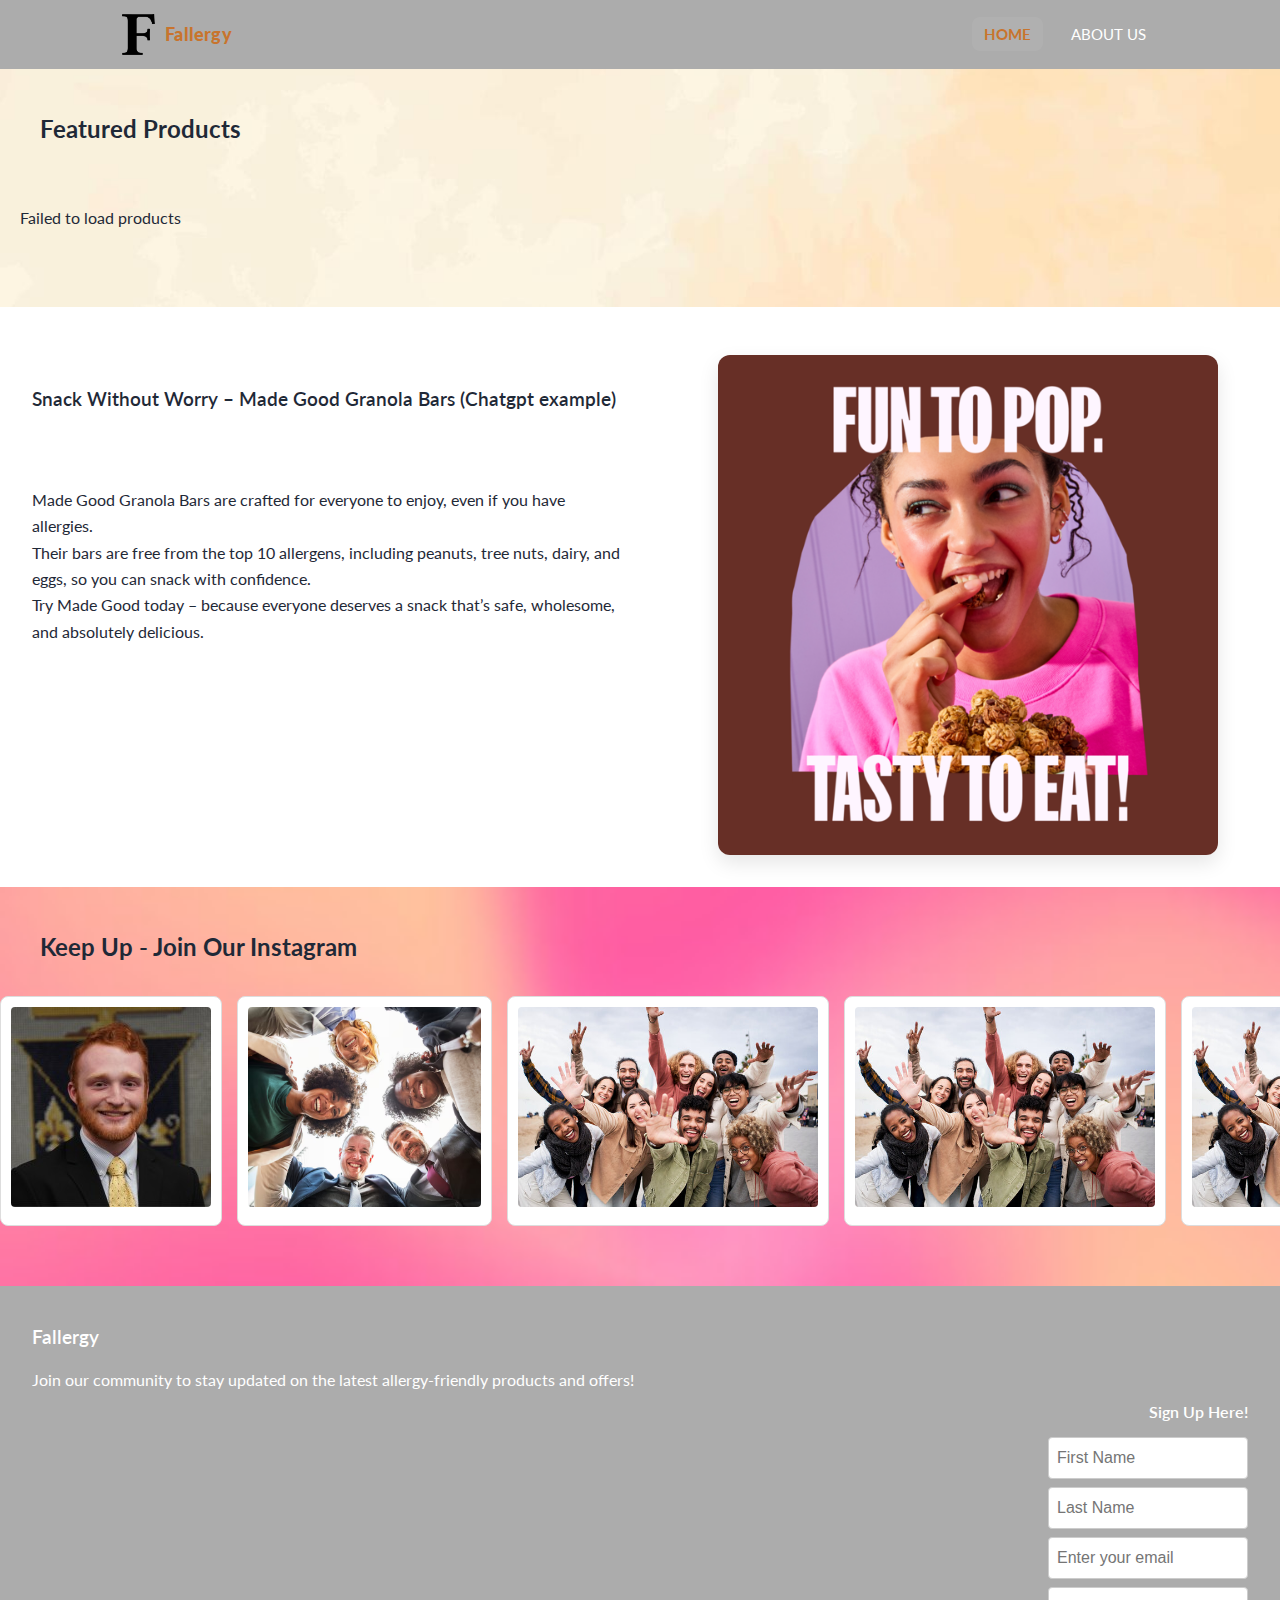
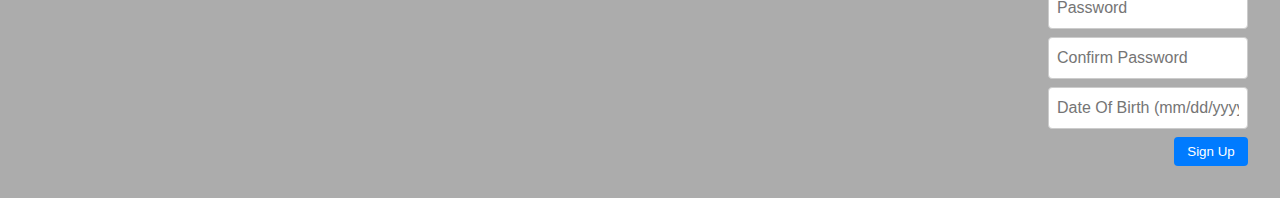
<file: index.html>
<!DOCTYPE html>
<html lang="en">
<head>
  <meta charset="UTF-8" />
  <meta name="viewport" content="width=device-width, initial-scale=1" />

  <title>Home | Fallergy</title>

  <!-- Favicon -->
  <link rel="icon" type="image/png" sizes="32x32" href="Images/FallergyLogo.png">
  <link rel="shortcut icon" href="Images/FallergyLogo.png">

  <!-- Fonts -->
  <link href="https://fonts.googleapis.com/css2?family=Lato:wght@400;700;900&display=swap" rel="stylesheet" />

  <!-- CSS -->
  <link rel="stylesheet" href="css/style.css" />
  <link rel="stylesheet" href="css/index.css" />

  <!-- JS -->
  <script src="js/index.js" defer></script>
</head>
<body>
  <a class="skip-link" href="#main">Skip to content</a>

  <header class="site-header" role="banner" id="header">
    <div class="container nav-wrap">
      <div id="branding" class="branding">
        <a class="brand-link" href="index.html" aria-label="Fallergy">
          <img src="Images/FallergyLogo.png" alt="Fallergy Logo" style="height:2.2em;">
          <span class="brand-text"><span class="highlight">Fallergy</span></span>
        </a>
      </div>

      <button class="nav-toggle" aria-expanded="false" aria-controls="primary-nav">
        <span class="nav-toggle-bar" aria-hidden="true"></span>
        <span class="nav-toggle-bar" aria-hidden="true"></span>
        <span class="nav-toggle-bar" aria-hidden="true"></span>
        <span class="sr-only">Menu</span>
      </button>

      <nav id="primary-nav" class="primary-nav">
        <ul>
          <li class="current"><a href="index.html">Home</a></li>
          <li><a href="html/about.html">About Us</a></li>
        </ul>
      </nav>
    </div> <!-- closes container nav-wrap -->
  </header>

  <main id="main">
    <div class="scrollable-container" id="featured-section">
      <h2 class="--prod-headline">Featured Products</h2>
      <div class="featured-track" id="featured-list"></div>
    </div>
    <div class="featured-product-section">
      <div class="featured-text">
        <h2 class="--prod-headline">
          Snack Without Worry – Made Good Granola Bars (Chatgpt example)
        </h2>
        <br><br>
        <p id="sale-pitch">
        <p>Made Good Granola Bars are crafted for everyone to enjoy, even if you have allergies. <br> Their bars are free from the top 10 allergens, including peanuts, tree nuts, dairy, and eggs, so you can snack with confidence.
        <br> Try Made Good today – because everyone deserves a snack that’s safe, wholesome, and absolutely delicious. </p>
  
        </p>
      </div>
      <div class="featured-image">
        <img src="Images/featuredProduct.png" alt="Popping Product">
      </div>
    </div>
    <div class="scrollable-container" id="insta-section">
      <a href="https://instagram.com/fallergy" target="_blank" rel="noopener" style="text-decoration: none; color: inherit;">
        <h2 class="--prod-headline">Keep Up - Join Our Instagram</h2>
      </a>
      <div class="featured-track" id="insta-list"></div>
    </div>
  </main>
<!-- To-Do for Passwords:
      - Make it look better
      - Add functionality to store user data securely
      - Add validation for email and password fields
      - add dob validation
      - add password strength check  -->
  <footer class="site-footer" role="contentinfo">

      <div class="footer-left">
        <p class="footerTitle">Fallergy</p>
        <p class="footerText">Join our community to stay updated on the latest allergy-friendly products and offers!</p>
      </div>
      <form class="signup-form" action="#" onsubmit="return false;">
        <p class="signup-heading">Sign Up Here!</p>
        <input class="text" type="text" name="first" placeholder="First Name" />
        <input class="text" type="text" name="last" placeholder="Last Name" />
        <input class="text" type="email" name="email" placeholder="Enter your email" />
        <input class="text" type="password" name="password" placeholder="Password" />
        <input class="text" type="password" name="confirm" placeholder="Confirm Password" />
        <input class="text" type="text" name="dob" placeholder="Date Of Birth (mm/dd/yyyy)" />
        <button type="submit" class="signup-btn">Sign Up</button>
      </form>
    </div>
  </footer>
</body>
</html>
</file>
<file: css/style.css>
/* Instagram icon and text in footer */
.footer-instagram-link {
  text-decoration: none;
}
.footer-instagram-text {
  color: var(--brand-accent);
  font-weight: bold;
  font-size: 1.1em;
  letter-spacing: 0.5px;
  transition: color 0.15s;
}
.footer-instagram-link:hover .footer-instagram-text,
.footer-instagram-link:focus .footer-instagram-text {
  color: var(--brand-main);
}
/* Instagram icon in footer */
.footer-instagram-link img {
  filter: drop-shadow(0 1px 2px rgba(0,0,0,0.15));
  transition: transform 0.15s;
}
.footer-instagram-link:hover img,
.footer-instagram-link:focus img {
  transform: scale(1.12) rotate(-8deg);
}
/* GroupMe link gold hover */
.groupme-link {
  color: var(--brand-main);
  text-decoration: underline;
  transition: color 0.15s;
}
.groupme-link:hover, .groupme-link:focus {
  color: var(--brand-main);
}

/* Race calendar meet links styling */ 
.calendar .race-link {
  color: var(--brand-main) !important;
  font-weight: bold;
  text-decoration: underline;
  transition: color 0.15s;
  pointer-events: auto;
  cursor: pointer;
}
.calendar .race-link:hover, .calendar .race-link:focus {
  color: var(--brand-main) !important;
}
/* --- Tokens --- */
:root{
    --fallergy-blue:#4FA3B8;
    --fallergy-orange:#C8742D;

  --white:#ffffff;
  --off-white:#F2F2F2;
  --black:#000000;
  --calm-grey: #acacac;

  --bg:#f6f7fb;
  --text:#1f2937;
  --muted:#6b7280;
  --card:#ffffff;
  --ring:rgba(0,48,87,.18);
  --shadow:0 8px 30px rgba(0,0,0,.06);
  --radius:14px;

  --container:1100px;
  --space-1:.25rem;
  --space-2:.5rem;
  --space-3:.75rem;
  --space-4:1rem;
  --space-5:1.5rem;
  --space-6:2rem;
  --space-7:3rem;
}
:root{
  --brand-main: var(--calm-grey);
  --brand-accent:  var(--fallergy-orange);
}


*{box-sizing:border-box}
html,body{margin:0;padding:0}
body{
  font-family:'Lato',system-ui,-apple-system,Segoe UI,Roboto,Arial,sans-serif;
  color:var(--text);
  background:var(--white);
  line-height:1.65;
  -webkit-font-smoothing:antialiased;
  text-rendering:optimizeLegibility;
}

/* --- Utilities --- */
.container{
  max-width:var(--container);
  margin-inline:auto;
  padding-inline:clamp(var(--space-4), 4vw, var(--space-6));
}
.muted{color:var(--muted)}
.sr-only{position:absolute;width:1px;height:1px;padding:0;margin:-1px;overflow:hidden;clip:rect(0,0,0,0);white-space:nowrap;border:0}

/* --- Skip link --- */
.skip-link{
  position:absolute; left:-999px; top:auto;
  width:1px; height:1px; overflow:hidden;
}
.skip-link:focus{
  left:1rem; top:1rem; width:auto; height:auto; padding:.5rem .75rem;
  background:var(--brand-main); color:#000; border-radius:.5rem; z-index:1000;
}

/* --- Header & Navigation --- */
.site-header{
  background: var(--brand-main);
}
.nav-wrap{
  display:flex; align-items:center; justify-content:space-between;
  padding-block:.9rem;
}
.branding .brand-link{
  display:flex; align-items:center; gap:.6rem;
  color:var(--white); text-decoration:none;
  font-weight:900; letter-spacing:.2px; font-size:1.15rem;
}
.brand-mark{filter:drop-shadow(0 1px 0 rgba(0,0,0,.2))}
.highlight{color:var(--brand-accent)}

.primary-nav ul{
  list-style:none; margin:0; padding:0;
  display:flex; gap:clamp(.5rem,2vw,1rem);
}
.primary-nav a{
  color:var(--white);
  text-decoration:none;
  text-transform:uppercase;
  font-size:.95rem;
  padding:.5rem .75rem;
  border-radius:8px;
  transition:transform .12s ease, background-color .12s ease, color .12s ease;
}
.primary-nav a:hover,
.primary-nav a:focus-visible{
  background:rgba(255,255,255,.09);
  outline:none;
}
.primary-nav .current a,
.primary-nav a[aria-current="page"]{
  color:var(--brand-accent);
  background:rgba(255,255,255,.06);
  font-weight:700;
}

/* Mobile nav */
.nav-toggle{
  display:none;
  border:none; background:transparent; cursor:pointer;
}
.nav-toggle .nav-toggle-bar{
  width:26px; height:2px; background:#fff; display:block; margin:6px 0;
}





/* --- Footer --- */
.site-footer{
  margin-top:var(--space-7);
  background:var(--brand-main);
  color:var(--white);
  text-align:center;
  padding:var(--space-6) 0;
  border-top:3px solid var(--brand-main);
}
.site-footer a{color:var(--white)}


/* --- Responsive nav behavior --- */
@media (max-width: 860px){
  .nav-toggle{display:block}
  .primary-nav{
    position:absolute; left:0; right:0; top:100%;
    background:linear-gradient(180deg, --brand-main, var(--brand-main));
    max-height:0; overflow:hidden;
    transition:max-height .2s ease;
    border-bottom:1px solid rgba(255,255,255,.08);
  }
  .primary-nav.open{max-height:340px}
  .primary-nav ul{
    flex-direction:column; gap:.25rem; padding: .5rem .75rem 1rem;
  }
  .primary-nav a{
    display:block; width:100%;
    border-radius:10px;
  }
}
</file>
<file: css/index.css>
html, body {
  margin: 0;
  padding: 0;
}
.featured-track {
  display: flex; /*row alignment*/
  gap: 20px; /*card spacing*/
  padding: 20px;
  overflow-x: auto; /*auto scroll/*
  scroll-snap-type: x mandatory; /*snap*/

  -webkit-overflow-scrolling: touch; /*smoother scrolling, especially on ios*/
}
.featured-track::-webkit-scrollbar {
  display: none;
} 
/*Card Styling*/
.featured-card {
  flex: 0 0 250px;
  scroll-snap-align: start;
  border: 1px solid #ddd; /*card color*/
  border-radius: 8px;
  background: white;
  padding: 10px;
}
@media (max-width: 480px) {
  .featured-card {
    flex: 0 0 180px;
  }
}
.featured-card img {
  width: 100%;
  height: 200px;
  object-fit: cover; /*good crop*/
  border-radius: 4px;
}
/* Controls Featured Products Headline*/
.--prod-headline {
  margin-left: 40px;
}
@media (max-width: 768px) {
  .--prod-headline {
    margin-left: 20px;
    font-size: 1.5rem;
  }
}
@media (max-width: 480px) {
  .--prod-headline {
    margin-left: 10px;
    font-size: 1.2rem;
  }
}


.featured-link {
    display: inline-block;      /* keeps the card width */
    flex: 0 0 auto;             /* prevent shrinking in flex container */
    text-decoration: none;
    color: inherit;
    cursor: pointer;
    pointer-events: auto;
}
.featured-link:hover .featured-card {
  transform: scale(1.007);
  box-shadow: 0 4px 15px rbga(0,0,0,0.2); 
  transition: transform 0.2 ease, box-shadow 0.2s ease;
}
.featured-product-section {
  display: flex;
  align-items: flex-start;
  gap: 2rem;
  margin: 2rem 1rem;
  flex-wrap: wrap;
}
@media (max-width: 768px) {
  .featured-product-section {
    flex-direction: column;
    margin: 1rem 0.5rem;
  }
}
.featured-text {
  flex: 1 1 400px;
  min-width: 250px;
  max-width: 600px;
  margin: 2rem 1rem;
}
@media (max-width: 768px) {
  .featured-text {
    max-width: 100%;
    margin: 1rem 0.5rem;
  }
}
@media (max-width: 480px) {
  .featured-text {
    flex: 1 1 100%;
    margin: 0.5rem 0.25rem;
  }
}
.featured-text h2 {
  margin: 1rem 0 1rem 0;
  font-size: 1.2rem;
  font-weight: 600;
  line-height: 1.2;
}
@media (max-width: 480px) {
  .featured-text h2 {
    font-size: 1rem;
    margin: 0.5rem 0 0.5rem 0;
  }
}
.featured-text p {
    margin: 0 0 0.5rem 0; /* top right bottom left */
} 
.featured-image {
  flex: 1 1 400px;
  min-width: 200px;
  display: flex;
  justify-content: center;
}
@media (max-width: 768px) {
  .featured-image {
    flex: 1 1 100%;
  }
}
@media (max-width: 480px) {
  .featured-image {
    flex: 1 1 100%;
    margin-top: 1rem;
  }
}
.featured-image img {
  width: 100%;
  max-width: 500px;
  height: auto;
  border-radius: 12px;
  box-shadow: 0 8px 20px rgba(0,0,0,0.1);
  margin-top: 1rem;
}
@media (max-width: 480px) {
  .featured-image img {
    margin-top: 0.5rem;
  }
}
/* Specifically targets the container with your products */
#featured-section {
  background-image: url('../Images/lightOrangeBackground.jpg'); /* Path to your image */
  background-size: cover;      /* Scales the image to fill the entire section */
  background-position: center; /* Centers the design */
  background-repeat: no-repeat;
  margin-top: 0;            /* Keeps the gap closed */
  padding-bottom: 40px;
  padding-top: 20px;
}
  /*Instagram Scrollable*/
  #insta-list {
    display: flex;
    gap: 15px;
    padding: 10px;
    overflow-x: auto;
    scroll-snap-type: x mandatory;
    -webkit-overflow-scrolling: touch;
    padding-bottom: 20px;
  }
  /* Specifically targets the container with your Instagram list */
#insta-section {
  background-image: url('../Images/InstaScrollable/swirlyPink.jpg'); /* Path to your image */
  background-size: cover;      /* Scales the image to fill the entire section */
  background-position: center; /* Centers the design */
  background-repeat: no-repeat;
  margin-bottom: 0;            /* Keeps the gap closed */
  padding-bottom: 40px;
  padding-top: 20px;
}




/* Footer layout: place title on left and signup form on the right */
.site-footer {
  margin-top:0;
  padding-left: 2rem;
  padding-right: 2rem;
}
@media (max-width: 768px) {
  .site-footer {
    padding-left: 1rem;
    padding-right: 1rem;
  }
}
@media (max-width: 480px) {
  .site-footer {
    padding-left: 0.5rem;
    padding-right: 0.5rem;
  }
}

.site-footer .container {
  max-width: none;
  display: flex;
  justify-content: space-between;
  gap: 2rem;
}
@media (max-width: 768px) {
  .site-footer .container {
    flex-direction: column;
    gap: 1rem;
  }
}

.footer-left {
  display: flex;
  flex-direction: column;
  align-items: flex-start;
}

.footerTitle {
  font-size: 1.2rem;
  font-weight: 600;
  margin-bottom: 1rem;
  margin: 0 0 0.5rem 0;
}

.footerText {
  font-size: 1rem;
  margin: 0.5rem 0;
  font-weight: 400;
  line-height: 1.4;
}
@media (max-width: 480px) {
  .footerText {
    font-size: 0.9rem;
  }
}

.text {
  font-size: 1rem;
  line-height: 1.5;
}


.signup-form {
  display: flex;
  flex-direction: column;
  gap: 0.5rem;
  align-items: flex-end;
}
@media (max-width: 768px) {
  .signup-form {
    align-items: stretch;
  }
}

.signup-form .signup-heading {
  margin: 0 0 0.25rem 0;
  font-weight: 600;
  font-size: 1rem;
}
@media (max-width: 480px) {
  .signup-form .signup-heading {
    font-size: 0.95rem;
  }
}

.signup-form .text {
  padding: 0.5em;
  border-radius: 4px;
  border: 1px solid #ccc;
  width: 200px;
  box-sizing: border-box;
}
@media (max-width: 768px) {
  .signup-form .text {
    width: 100%;
  }
}

.signup-btn {
  padding: 0.5em 1em;
  border-radius: 4px;
  border: none;
  background-color: #007BFF;
  color: #fff;
  cursor: pointer;
}
@media (max-width: 480px) {
  .signup-btn {
    width: 100%;
  }
}
</file>
